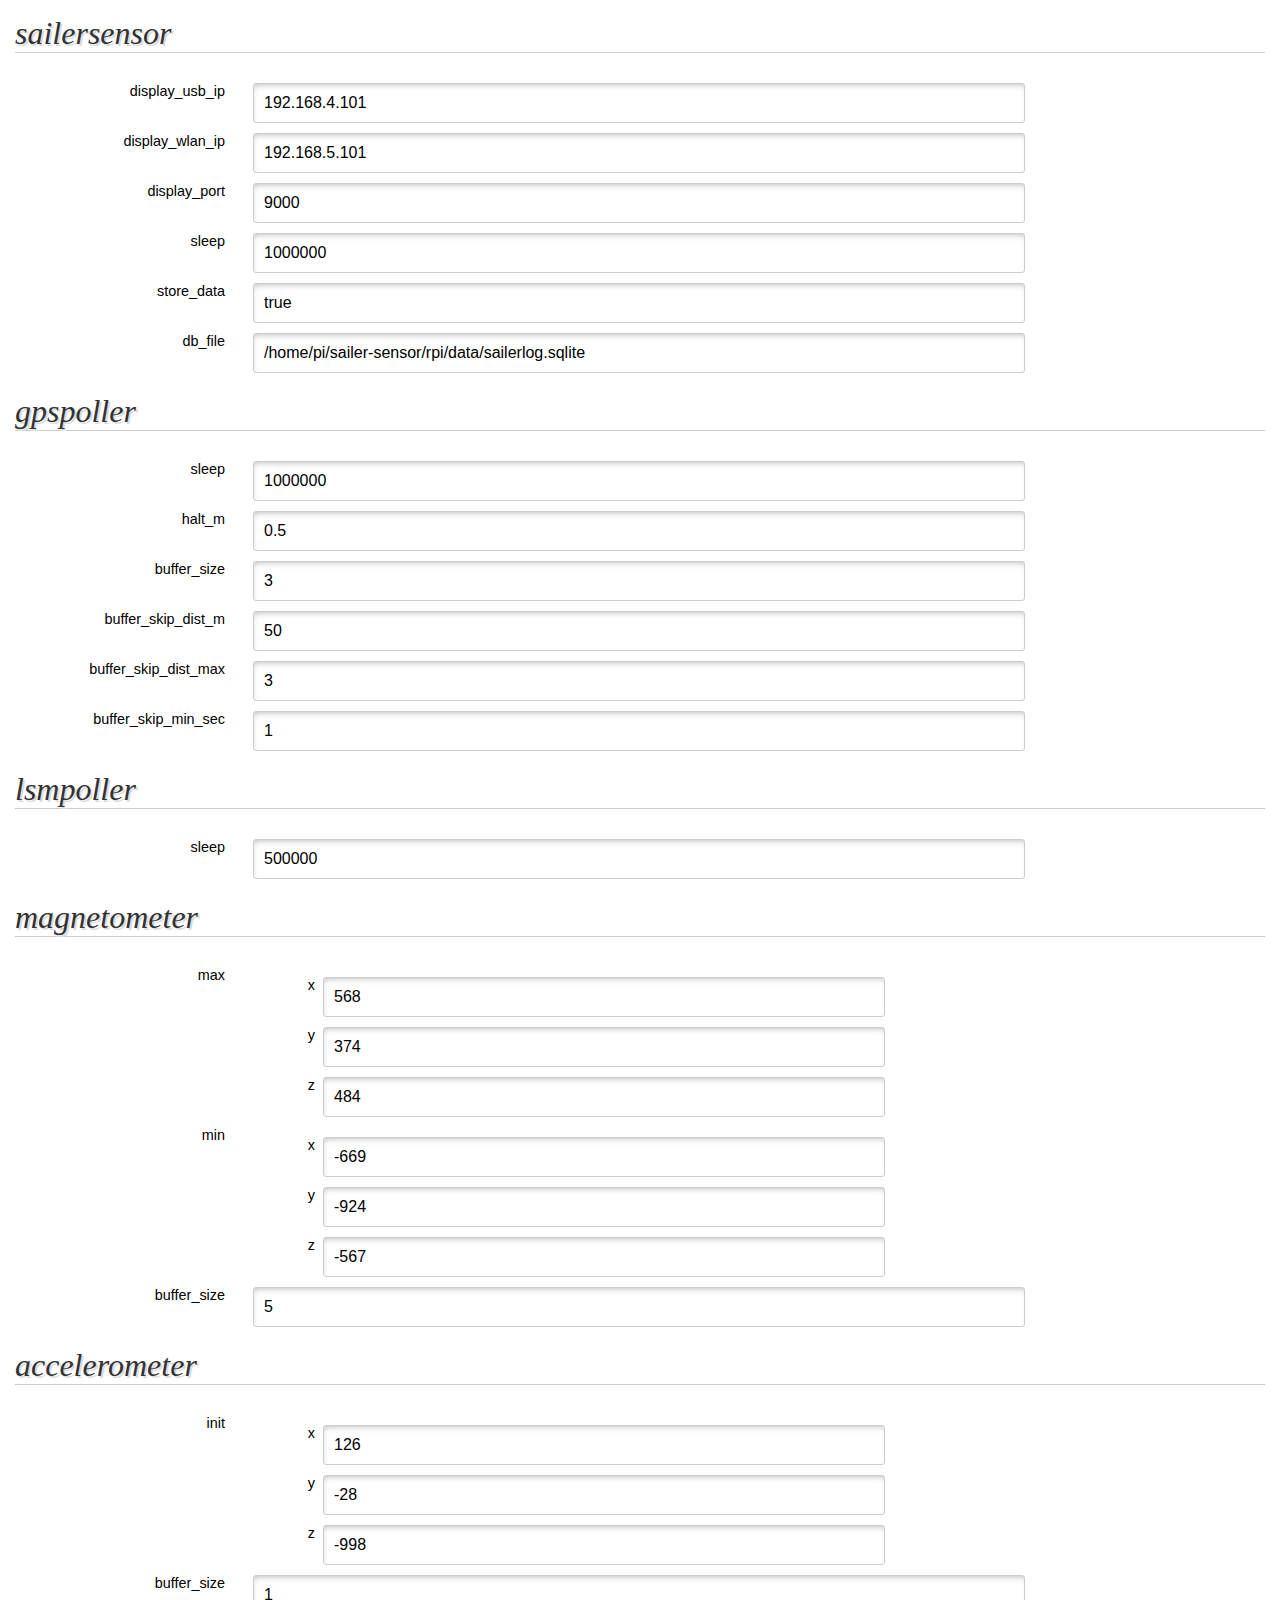
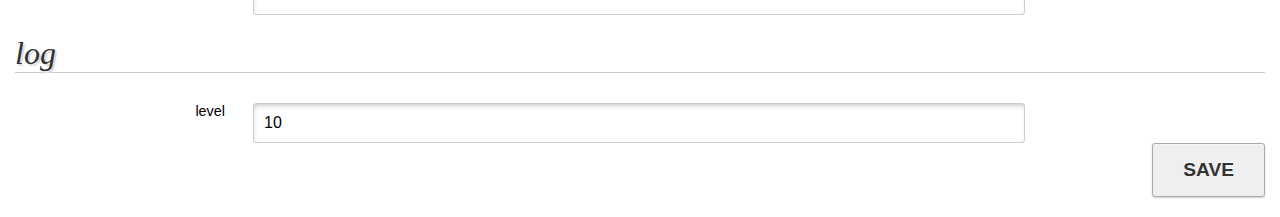
<file: rpi/www/config.html>
<!DOCTYPE html>
<html>

<head>

<meta charset="UTF-8">

<link type="text/css" rel="stylesheet" href="css/config.css"/>

<!-- TODO: Remove this -->
<script type="text/javascript" src="js/config.json"></script>

<script type="text/javascript" src="js/jquery-2.0.3.min.js"></script>
<script type="text/javascript" src="js/config.js"></script>

<title>Configure Sailer Sensor</title>

<script type="text/javascript">

// Init app
$(document).ready(function()
{
	// TODO: Don't pass configs
	c = new Config();
    c.init();
});

</script>
  
</head>

<body>
<div id="content"></div>
<div class="buttons">
<input type="button" class="button" value="Save" onclick="c.save()"/>
</div>
</body>

</html>
</file>
<file: rpi/www/css/config.css>
*
{
	margin:0px;
}

body
{
	margin-left:15px;
	margin-right:15px;
	background-color: #ffffff;
}

.header:first-child
{
	margin-top:15px;
}

.header
{
	font-size: 2em;
	font-weight: strong;
	font-style: italic;
	border-bottom:1px solid #cccccc;
	clear:both;
	margin-top:50px;
	margin-bottom: 20px;
	color:#333333;
	text-shadow: 2px 2px #dddddd;
}

.row
{
	padding:10px;
	clear:both;
	display:block;
	width:80%;
}

.name
{
	text-align:right;
	float:left;
	width:20%;
	font-size: 0.9em;
	font-weight: 400;
	margin: 0px 0px 10px;
	font-family: 'Open Sans',sans-serif;
}

.input-text
{
	box-shadow: inset 1px 4px 9px -6px rgba(0,0,0,0.5);
	border-radius: 3px;
	border:0; 
	padding:10px; 
	font-size:1em; 
	font-family:Arial, sans-serif; 
	border:solid 1px #ccc; 
}

.buttons
{
	clear:both;
}

.button
{
    box-shadow: 0px 1px 0px rgba(255, 255, 255, 0.5) inset, 0px 1px 2px rgba(0, 0, 0, 0.2);
	background-image: -moz-linear-gradient(center top , rgb(221, 221, 221), rgb(170, 170, 170));
	text-shadow: 0px -1px 1px rgba(255, 255, 255, 0.8);
	border-radius: 3px 3px 3px 3px;
	border: 1px solid rgb(170, 170, 170);
	padding: 15px 30px;
	margin: 0px 0px 20px;
	font-family: Arial,sans-serif;
	font-size: 1.2em;
	text-transform: uppercase;
	font-weight: bold;
	cursor: pointer;
	color: rgb(51, 51, 51);	
	float:right;
}
.value
{
	width:75%;
	float:right;
}

.sub
{
}

.sub .name { width:5%}
.sub .value { width: 90%; }
</file>
